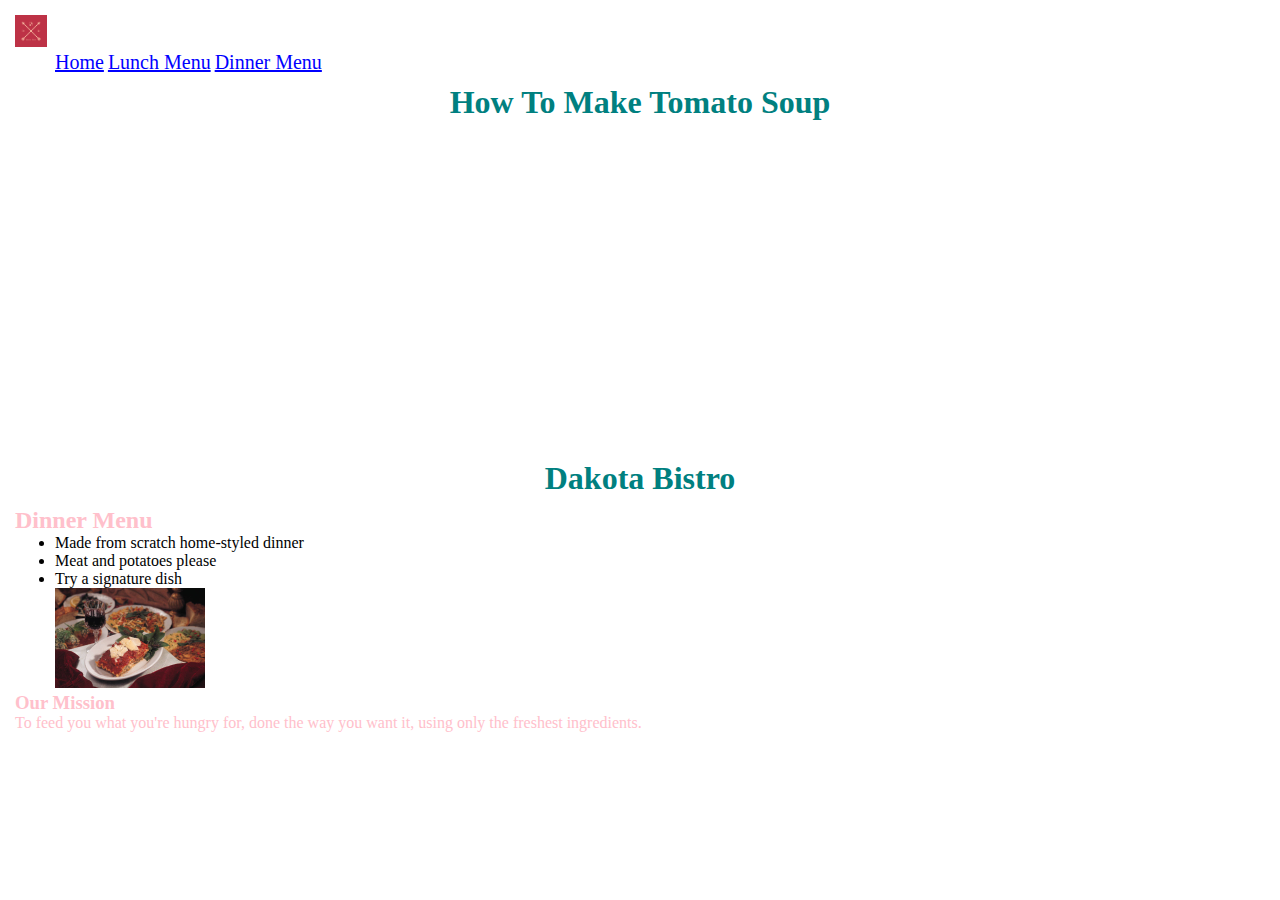
<file: dinner.html>
<!DOCTYPE html>
<html lang="en">
   <head>
       <meta charset="utf-8">
       <title>CSS Exercise Week 2</title>
       <meta name="description" content="css exercise for comm 261 at ndsu  ">
       <meta name="keywords" content="css, exercise, web, development   ">
	<link rel="stylesheet" type="text/css" href="css/main.css">
      <script
        src="http://html5shiv.googlecode.com/svn/trunk/html5.js">
      </script>
<title>CSS Exercise Week 2</title>

<link rel="favicon icon" type="img/png" href="img/favicon.png">
<div class="logo">
    <img src="img/logo.png" alt=" logo picture"  >
</div>
<nav class="horizontal">
  <ul>
    <a href="index.html">Home</a>
    <a href="lunch.html">Lunch Menu</a>
    <a href="dinner.html">Dinner Menu</a>
    
  </ul>
</nav>

</head>
<body>
  <div class="video">
    <h1>How To Make Tomato Soup</h1>
      <div class="videowrapper">
        <iframe width="560" height="315" src="https://www.youtube.com/embed/X_lZ49spG5A" frameborder="0" allow="accelerometer; autoplay muted; encrypted-media; gyroscope; picture-in-picture" allowfullscreen></iframe>
      </div>



  </div>

<header>

<h1>Dakota Bistro</h1>
</header>
<section>
<article id="Dinner">
  <nav id="dinner">
    <h2>Dinner Menu</h2>
      <ul>
        <li>Made from scratch home-styled dinner</li>
        <li>Meat and potatoes please</li>
        <li>Try a signature dish</li>
        <p class="img-dinner">
          <img src="img/dinner.jpg" alt="dinner example" height="100px" />
        </p>
      </ul>
  </nav>
</article>
</section>
<footer>
<h3>Our Mission</h3>
<blockquote><p>To feed you what you're hungry for, done the way you want it, using only the freshest ingredients.</p></blockquote>
</footer>
</body>
</html>
</file>
<file: css/main.css>
*{
  margin: 0 auto;
  box-sizing: border-box;
}

body{
margin:10px 10px;
width:calc(100px -20px);
background-color: white;
padding: 5px 5px;
font-family:  helvetica sans-serif ;
font-size: 100%;
font-weight: normal;
border-radius: 10px;

}
p{
 color: pink;
  font-weight: 400;
  }
  h1 {
    color: teal;
    padding:5px 20px;
    margin:5px 5px;

    width: calc(100% -15px);
    text-align: center;
    font-size: 200%;
}
  a:link{
    color: blue;
    font-size: 20px;
  }
  a:hover, a:focus{
    color: orange;
  }

  .intro{
    width: calc(100% -100px);
    padding: 2px;
    color: pink;
  }

#Breakfast li::first-letter{
  font-weight: bold;
}
#Breakfast li{
  color: pink;
}
#Lunch li:nth-child(1){
  color: blue;
}
.horizontal > ul {

   text-align: left
   color: red;

}
.logo img{
width:32px;
height:32px;
}
.breakfastphoto img{
  background-image: url(img/breakfast-lg.jpg);
  background-size: cover;

}
h2, h3, h4{
  color: pink;
  width: auto;

}
.container{
  width: 100%;
  height: 100px;
  position: relative;
  background-image: url(img/lunch-lg.jpg);
  background-size: 100%;
  background-position: relative;
  padding-bottom: 0px;
}
.lists{
display: flex;
}
.videowrapper{
  position:relative;

}
.videowrapper iframe{
  width: 100%;
}
</file>
